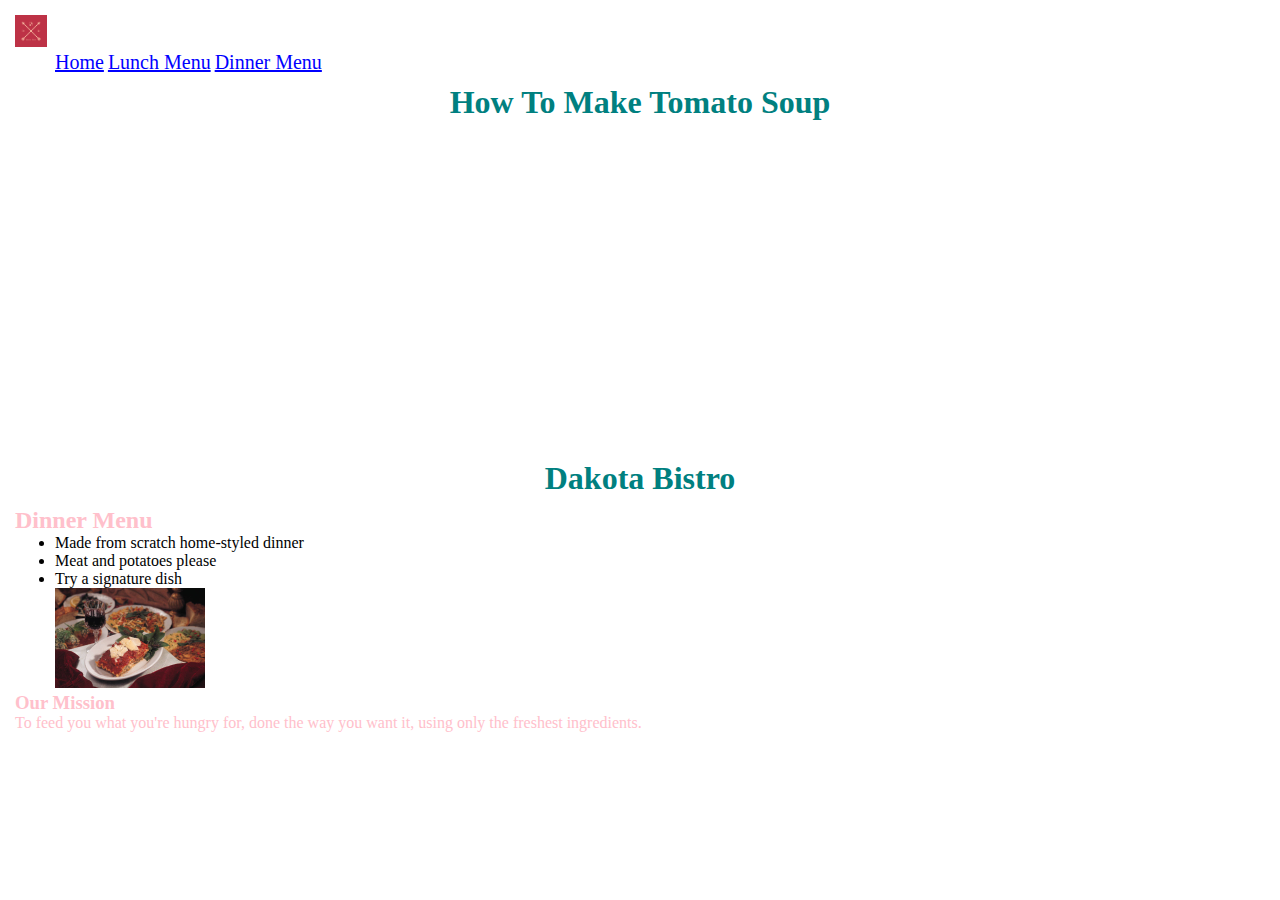
<file: dinner.html>
<!DOCTYPE html>
<html lang="en">
   <head>
       <meta charset="utf-8">
       <title>CSS Exercise Week 2</title>
       <meta name="description" content="css exercise for comm 261 at ndsu  ">
       <meta name="keywords" content="css, exercise, web, development   ">
	<link rel="stylesheet" type="text/css" href="css/main.css">
      <script
        src="http://html5shiv.googlecode.com/svn/trunk/html5.js">
      </script>
<title>CSS Exercise Week 2</title>

<link rel="favicon icon" type="img/png" href="img/favicon.png">
<div class="logo">
    <img src="img/logo.png" alt=" logo picture"  >
</div>
<nav class="horizontal">
  <ul>
    <a href="index.html">Home</a>
    <a href="lunch.html">Lunch Menu</a>
    <a href="dinner.html">Dinner Menu</a>
    
  </ul>
</nav>

</head>
<body>
  <div class="video">
    <h1>How To Make Tomato Soup</h1>
      <div class="videowrapper">
        <iframe width="560" height="315" src="https://www.youtube.com/embed/X_lZ49spG5A" frameborder="0" allow="accelerometer; autoplay muted; encrypted-media; gyroscope; picture-in-picture" allowfullscreen></iframe>
      </div>



  </div>

<header>

<h1>Dakota Bistro</h1>
</header>
<section>
<article id="Dinner">
  <nav id="dinner">
    <h2>Dinner Menu</h2>
      <ul>
        <li>Made from scratch home-styled dinner</li>
        <li>Meat and potatoes please</li>
        <li>Try a signature dish</li>
        <p class="img-dinner">
          <img src="img/dinner.jpg" alt="dinner example" height="100px" />
        </p>
      </ul>
  </nav>
</article>
</section>
<footer>
<h3>Our Mission</h3>
<blockquote><p>To feed you what you're hungry for, done the way you want it, using only the freshest ingredients.</p></blockquote>
</footer>
</body>
</html>
</file>
<file: css/main.css>
*{
  margin: 0 auto;
  box-sizing: border-box;
}

body{
margin:10px 10px;
width:calc(100px -20px);
background-color: white;
padding: 5px 5px;
font-family:  helvetica sans-serif ;
font-size: 100%;
font-weight: normal;
border-radius: 10px;

}
p{
 color: pink;
  font-weight: 400;
  }
  h1 {
    color: teal;
    padding:5px 20px;
    margin:5px 5px;

    width: calc(100% -15px);
    text-align: center;
    font-size: 200%;
}
  a:link{
    color: blue;
    font-size: 20px;
  }
  a:hover, a:focus{
    color: orange;
  }

  .intro{
    width: calc(100% -100px);
    padding: 2px;
    color: pink;
  }

#Breakfast li::first-letter{
  font-weight: bold;
}
#Breakfast li{
  color: pink;
}
#Lunch li:nth-child(1){
  color: blue;
}
.horizontal > ul {

   text-align: left
   color: red;

}
.logo img{
width:32px;
height:32px;
}
.breakfastphoto img{
  background-image: url(img/breakfast-lg.jpg);
  background-size: cover;

}
h2, h3, h4{
  color: pink;
  width: auto;

}
.container{
  width: 100%;
  height: 100px;
  position: relative;
  background-image: url(img/lunch-lg.jpg);
  background-size: 100%;
  background-position: relative;
  padding-bottom: 0px;
}
.lists{
display: flex;
}
.videowrapper{
  position:relative;

}
.videowrapper iframe{
  width: 100%;
}
</file>
